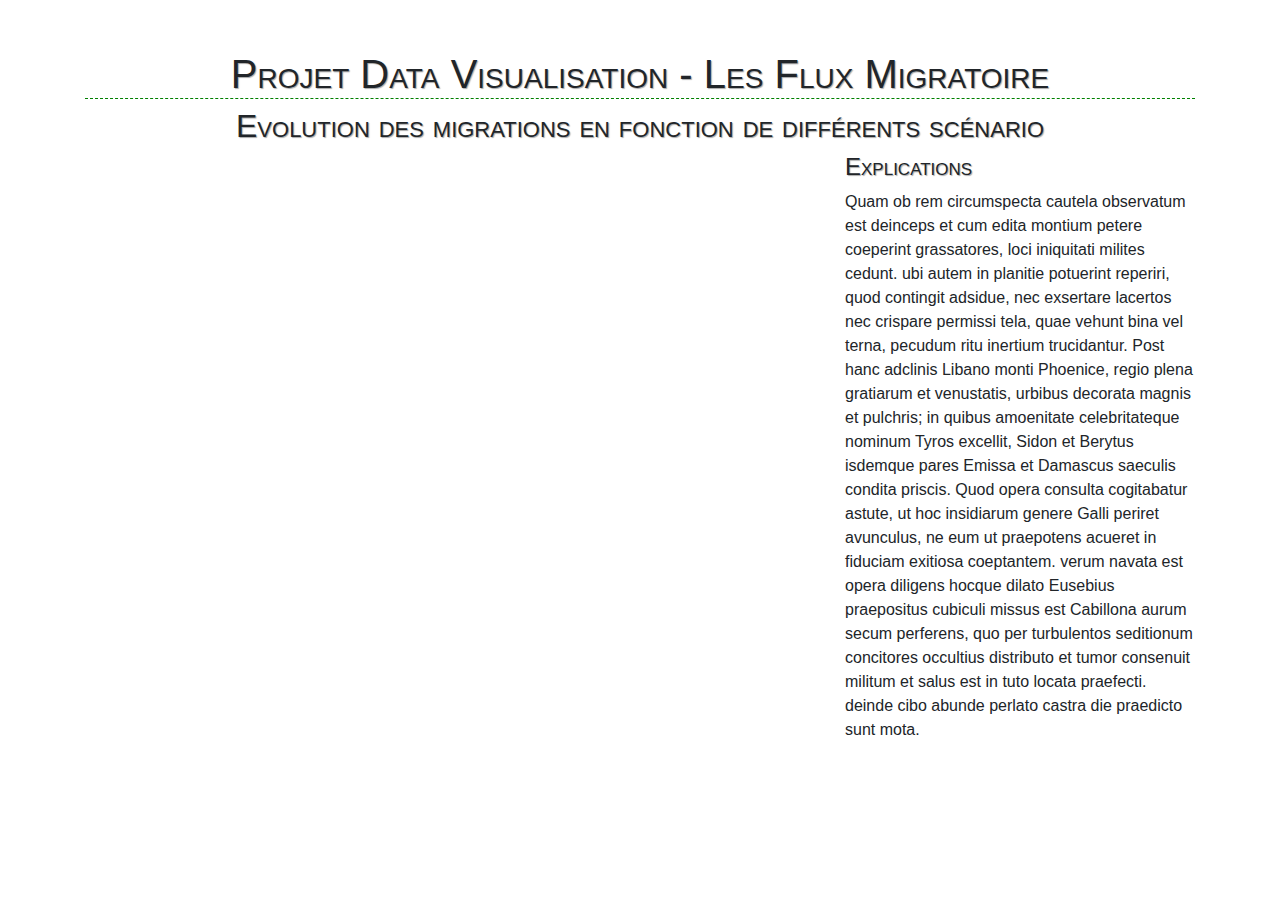
<file: V1.0/index.html>
<!DOCTYPE html>
<html lang="en">
  <head>
    <meta charset="utf-8">
    <meta http-equiv="X-UA-Compatible" content="IE=edge">
    <meta name="viewport" content="width=device-width, initial-scale=1">
    <!-- The above 3 meta tags *must* come first in the head; any other head content must come *after* these tags -->
    <meta name="description" content="">
    <meta name="author" content="">
    <link rel="icon" href="src/favicon.png">

    <title>Starter Template for Bootstrap</title>

    <!-- Bootstrap core CSS -->
    <link href="bootstrap/css/bootstrap.min.css" rel="stylesheet">

    <!-- Custom styles for this template -->
    <link href="starter-template.css" rel="stylesheet">

    <!-- HTML5 shim and Respond.js for IE8 support of HTML5 elements and media queries -->
    <!--[if lt IE 9]>
      <script src="https://oss.maxcdn.com/html5shiv/3.7.3/html5shiv.min.js"></script>
      <script src="https://oss.maxcdn.com/respond/1.4.2/respond.min.js"></script>
    <![endif]-->
  </head>

  <body>
    <div class="container">
      <header class="row">
        <div class="col-lg-12">
          <h1> Projet Data Visualisation - Les Flux Migratoire </h1>
          <h2>Evolution des migrations en fonction de différents scénario</h2>
        </div>
      </header>
      <div class="row">
        <div id="bc" class="barchart col-lg-8">
        </div>
        <section class="col-lg-4">
          <h4> Explications </h4>
          <p>
          Quam ob rem circumspecta cautela observatum est deinceps et cum edita montium petere coeperint grassatores, loci iniquitati milites cedunt. ubi autem in planitie potuerint reperiri, quod contingit adsidue, nec exsertare lacertos nec crispare permissi tela, quae vehunt bina vel terna, pecudum ritu inertium trucidantur.
          Post hanc adclinis Libano monti Phoenice, regio plena gratiarum et venustatis, urbibus decorata magnis et pulchris; in quibus amoenitate celebritateque nominum Tyros excellit, Sidon et Berytus isdemque pares Emissa et Damascus saeculis condita priscis.
          Quod opera consulta cogitabatur astute, ut hoc insidiarum genere Galli periret avunculus, ne eum ut praepotens acueret in fiduciam exitiosa coeptantem. verum navata est opera diligens hocque dilato Eusebius praepositus cubiculi missus est Cabillona aurum secum perferens, quo per turbulentos seditionum concitores occultius distributo et tumor consenuit militum et salus est in tuto locata praefecti. deinde cibo abunde perlato castra die praedicto sunt mota.
          </p>
        </section>
      </div>
    </div>

    <!-- Bootstrap core JavaScript
    ================================================== -->
    <!-- Placed at the end of the document so the pages load faster -->
    <script src="https://ajax.googleapis.com/ajax/libs/jquery/1.12.4/jquery.min.js"></script>
    <script>window.jQuery || document.write('<script src="../../assets/js/vendor/jquery.min.js"><\/script>')</script>
    <script src="bootstrap/js/bootstrap.min.js"></script>

    <script src="https://d3js.org/d3.v4.min.js"></script>

    <script type="text/javascript" src="barchart.js" ></script>
  </body>
</html>
</file>
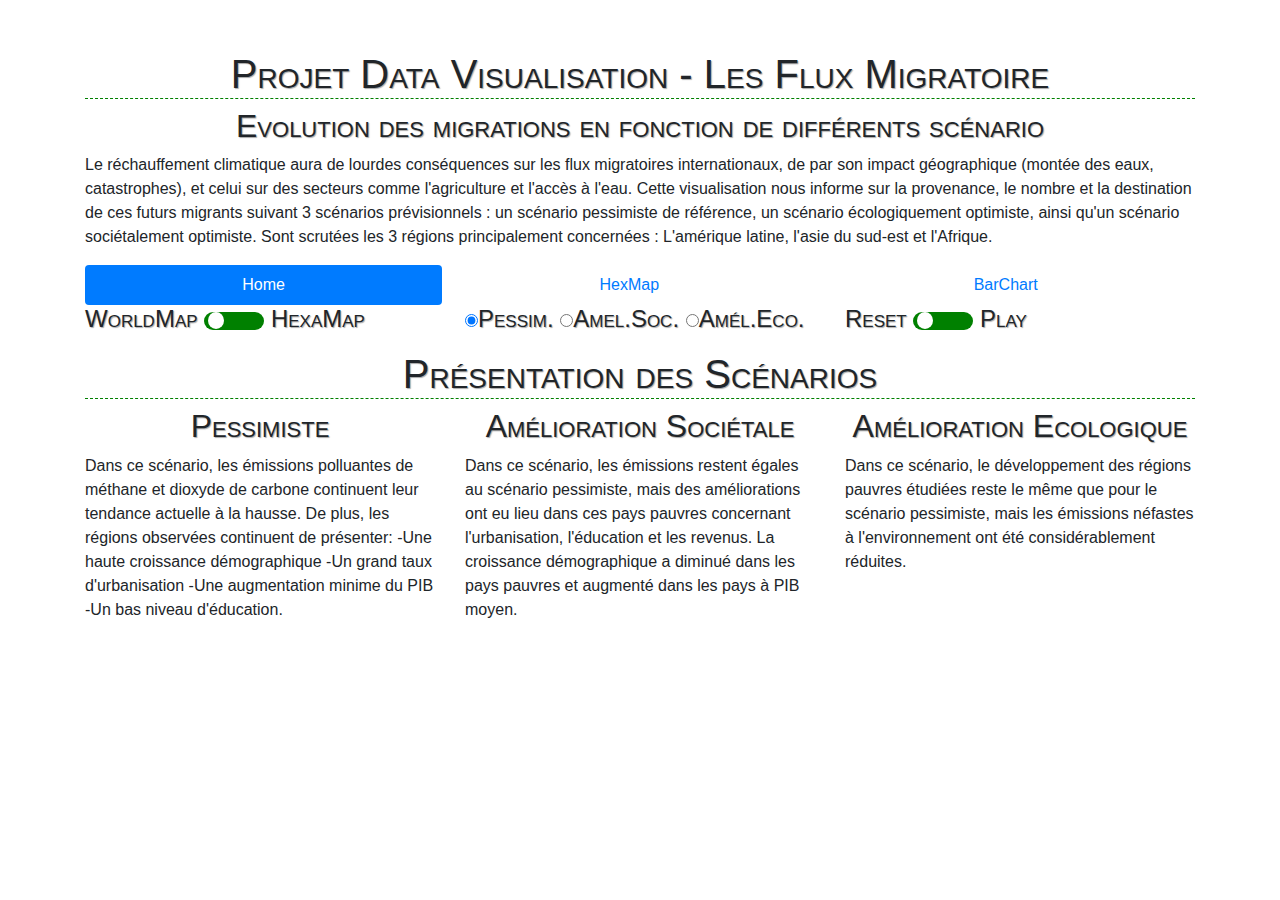
<file: HexMap/hexmap.html>
<!DOCTYPE html>
<html lang="en">
  <head>
    <meta charset="utf-8">
    <meta http-equiv="X-UA-Compatible" content="IE=edge">
    <meta name="viewport" content="width=device-width, initial-scale=1">
    <!-- The above 3 meta tags *must* come first in the head; any other head content must come *after* these tags -->
    <meta name="description" content="">
    <meta name="author" content="">
    <link rel="icon" href="src/favicon.png">

    <title>Climate Migration - HexaMap</title>

    <!-- Bootstrap core CSS -->
    <link href="bootstrap/css/bootstrap.min.css" rel="stylesheet">

    <!-- Custom styles for this template -->
    <link href="starter-template.css" rel="stylesheet">

    <!-- HTML5 shim and Respond.js for IE8 support of HTML5 elements and media queries -->
    <!--[if lt IE 9]>
      <script src="https://oss.maxcdn.com/html5shiv/3.7.3/html5shiv.min.js"></script>
      <script src="https://oss.maxcdn.com/respond/1.4.2/respond.min.js"></script>
    <![endif]-->

	<link rel="stylesheet" href="hexamap.css" type="text/css" media="screen" />

    <script src="https://d3js.org/d3.v4.js"></script>
    <script src="https://d3js.org/d3-queue.v3.min.js"></script>
    <script src="https://d3js.org/d3.hexbin.v0.min.js"></script>
    <script src="https://d3js.org/topojson.v2.min.js"></script>

  </head>

  <body>

    <div class="container">
      <header class="row">
        <div class="col-lg-12">
          <h1> Projet Data Visualisation - Les Flux Migratoire </h1>
          <h2>Evolution des migrations en fonction de différents scénario</h2>
		  <p>
			Le réchauffement climatique aura de lourdes conséquences sur les flux migratoires internationaux, de par son impact géographique (montée des eaux, catastrophes), et celui
			sur des secteurs comme l'agriculture et l'accès à l'eau.

			Cette visualisation nous informe sur la provenance, le nombre et la destination de ces futurs migrants suivant 3 scénarios prévisionnels :
			un scénario pessimiste de référence, un scénario écologiquement optimiste, ainsi qu'un scénario sociétalement optimiste. Sont scrutées les 3 régions principalement concernées : L'amérique latine, l'asie du sud-est
			et l'Afrique.
		  </p>
        </div>
      </header>
	  <ul class="nav nav-pills nav-fill">
		  <li class="nav-item">
			<a class="nav-link active" href="#">Home</a>
		  </li>
		  <li class="nav-item">
			<a class="nav-link" href="hexmap.html">HexMap</a>
		  </li>
		  <li class="nav-item">
			<a class="nav-link" href="barchart.html">BarChart</a>
		  </li>
		</ul>
	   <div id="bc" class="hexamap row">
       </div>
	   <div class="row">
			  <div class="controller col-lg-4">
			  <h4>
				WorldMap
				<label class="switch">
				  <input class="switch" type="checkbox" name="map">
				  <span class="slider2 round"></span>
				</label>
				HexaMap</h4>
			  </div>

			  <div class="controller col-lg-4">
				<h4>
				<label class="radio-inline"><input type="radio" name="optradio" checked>Pessim.</label>
				<label class="radio-inline"><input type="radio" name="optradio">Amel.Soc.</label>
				<label class="radio-inline"><input type="radio" name="optradio">Amél.Eco.</label>
				</h4>
			  </div>

			  <div class="controller col-lg-4">
				<h4> Reset
				<label class="switch">
				  <input class="switchAnim" type="checkbox" name="mode">
				  <span class="slider2 round"></span>
				</label>
				Play</h4>
			  </div>

		</div>
		<div class="row">
			<section class="col-lg-12">
				<h1>Présentation des Scénarios</h1>
			</section>
		</div>
      <div class="row">

        <section class="col-lg-4">
          <h2> Pessimiste </h2>
          <p>
            Dans ce scénario, les émissions polluantes de méthane et dioxyde de carbone continuent leur tendance actuelle à la hausse.
			De plus, les régions observées continuent de présenter:
			-Une haute croissance démographique
			-Un grand taux d'urbanisation
			-Une augmentation minime du PIB
			-Un bas niveau d'éducation.
			</p>

        </section>
		<section class="col-lg-4">
          <h2> Amélioration Sociétale </h2>
          <p>
          Dans ce scénario, les émissions restent égales au scénario pessimiste, mais des améliorations ont eu lieu dans ces pays pauvres concernant l'urbanisation, l'éducation et les revenus.
			La croissance démographique a diminué dans les pays pauvres et augmenté dans les pays à PIB moyen.
			</p>

        </section>
		<section class="col-lg-4">
          <h2> Amélioration Ecologique </h2>
          <p>
          Dans ce scénario, le développement des régions pauvres étudiées reste le même que pour le scénario pessimiste, mais les émissions néfastes à l'environnement ont été considérablement réduites.
		  </p>

        </section>
      </div>

    </div>

    <!-- Bootstrap core JavaScript
    ================================================== -->
    <!-- Placed at the end of the document so the pages load faster -->
    <script src="https://ajax.googleapis.com/ajax/libs/jquery/1.12.4/jquery.min.js"></script>
    <script>window.jQuery || document.write('<script src="../../assets/js/vendor/jquery.min.js"><\/script>')</script>
    <script src="bootstrap/js/bootstrap.min.js"></script>

    <script type="text/javascript" src="hexamap.js" ></script>

  </body>
</html>
</file>
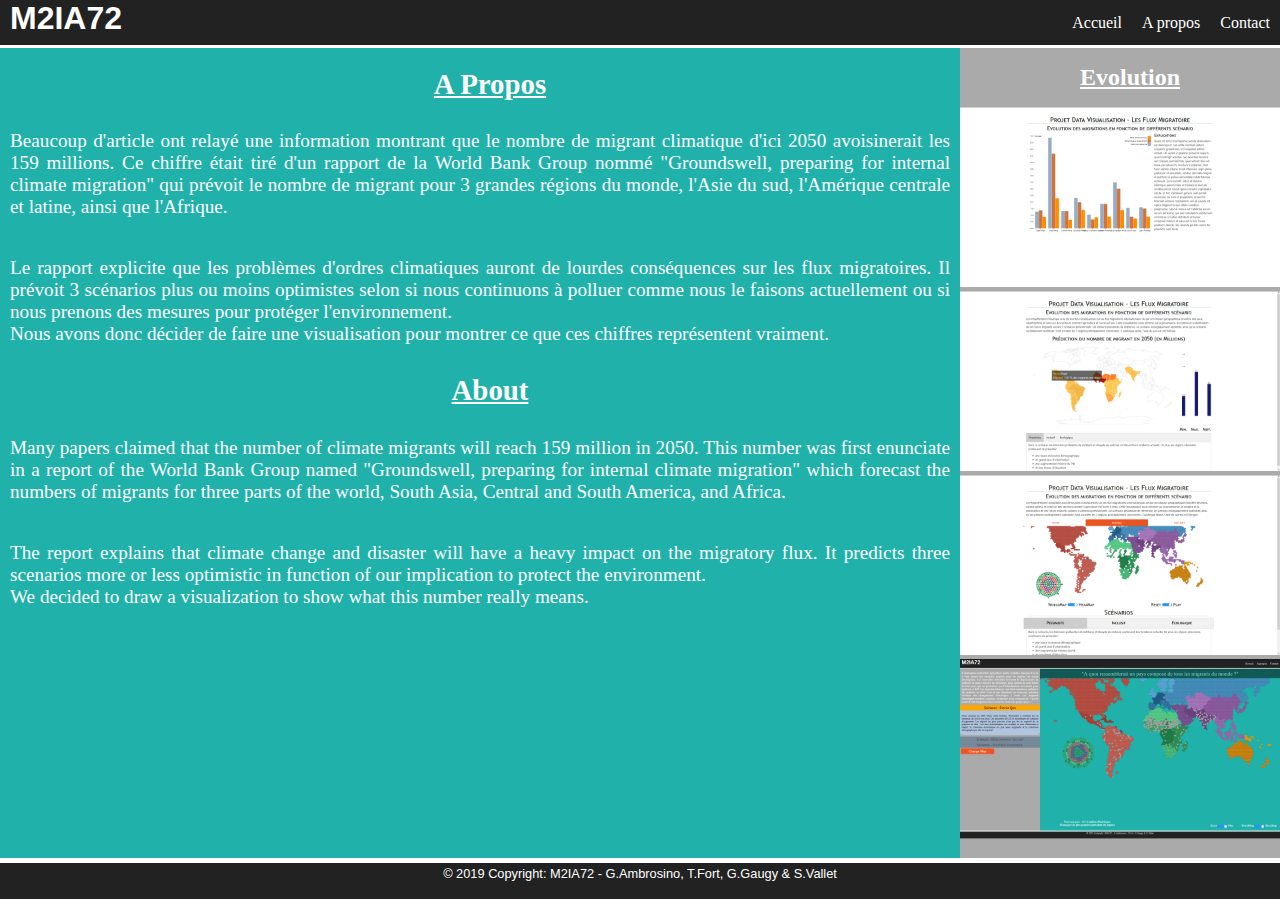
<file: V3.1.16/about.html>
<!DOCTYPE html>
<html lang="en">
  <head>
    <meta charset="utf-8">
    <meta http-equiv="X-UA-Compatible" content="IE=edge">
    <meta name="viewport" content="width=device-width, initial-scale=1">
    <!-- The above 3 meta tags *must* come first in the head; any other head content must come *after* these tags -->
    <meta name="description" content="">
    <meta name="author" content="">
    <link rel="icon" href="src/favicon.png">

    <title>Climate Migration - HexaMap</title>

    <!-- Custom styles for this template -->
    <link rel="stylesheet" href="starter-template.css" type="text/css" media="screen" />
    <link rel="stylesheet" href="hexamap.css" type="text/css" media="screen" />
    <link rel="stylesheet" href="worldmap.css" type="text/css" media="screen" />

    <!-- HTML5 shim and Respond.js for IE8 support of HTML5 elements and media queries -->
    <!--[if lt IE 9]>
    <script src="https://oss.maxcdn.com/html5shiv/3.7.3/html5shiv.min.js"></script>
    <script src="https://oss.maxcdn.com/respond/1.4.2/respond.min.js"></script>
    <![endif]-->


  </head>

  <body>
      <div class="page">
            <div class="head">
                <div class="title">
                    <h1>M2IA72</h1>
                </div>
                <div class="menu">
                        <a href="index.html">Accueil</a>
                        <a href="about.html">A propos</a>
                        <a href="contact.html">Contact</a>
                    </div>
            </div>

            

            <div id="slides" class="content">
                <h1>A Propos</h1>
                <p>
                    Beaucoup d'article ont relayé une information montrant que le nombre de migrant climatique d'ici 2050 avoisinerait les 159 millions. Ce chiffre était tiré d'un rapport de la World Bank Group nommé "Groundswell, preparing for internal climate migration" qui prévoit le nombre de migrant pour 3 grandes régions du monde, l'Asie du sud, l'Amérique centrale et latine, ainsi que l'Afrique.
		</p>
		<p>
	Le rapport explicite que les problèmes d'ordres climatiques auront de lourdes conséquences sur les flux migratoires. Il prévoit 3 scénarios plus ou moins optimistes selon si nous continuons à polluer comme nous le faisons actuellement ou si nous prenons des mesures pour protéger l'environnement. <br>
Nous avons donc décider de faire une visualisation pour montrer ce que ces chiffres représentent vraiment.
                </p>

                <h1>About</h1>
                <p>
                    Many papers claimed that the number of climate migrants will reach 159 million in 2050. This number was first enunciate in a report of the World Bank Group named "Groundswell, preparing for internal climate migration" which forecast the numbers of migrants for three parts of the world, South Asia, Central and South America, and Africa.
                </p>

		<p>
		The report explains that climate change and disaster will have a heavy impact on the migratory flux. It predicts three scenarios more or less optimistic in function of our implication to protect the environment.  <br>
		We decided to draw a visualization to show what this number really means.
                </p>
            </div>

            <div class="sidebar">
                <h1>Evolution</h1>
                <div style="overflow: auto;">
                    <img src="src/v1_0.PNG" width="100%" alt="">
                    <img src="src/v2_1_9.PNG" width="100%" alt="">
                    <img src="src/v2_1_11.PNG" width="100%" alt="">
                    <img src="src/v3_1_16.PNG" width="100%" alt="">
                </div>
            </div>
            <div class="footer">
                    <p>© 2019 Copyright: M2IA72 - G.Ambrosino, T.Fort, G.Gaugy & S.Vallet </p>
            </div>
        </div>
  </body>
</html>
</file>
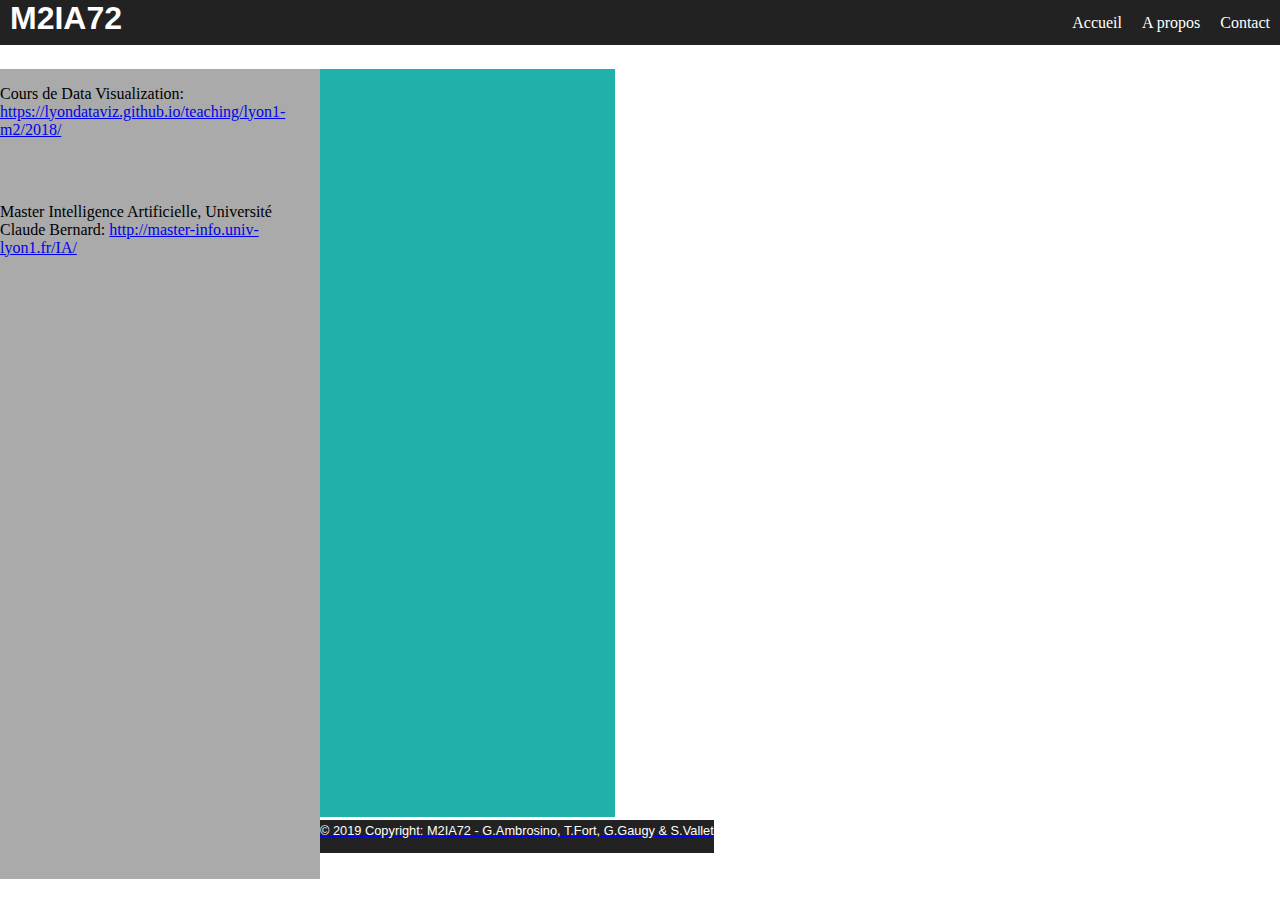
<file: V3.1.16/contact.html>
<!DOCTYPE html>
<html lang="en">
  <head>
    <meta charset="utf-8">
    <meta http-equiv="X-UA-Compatible" content="IE=edge">
    <meta name="viewport" content="width=device-width, initial-scale=1">
    <!-- The above 3 meta tags *must* come first in the head; any other head content must come *after* these tags -->
    <meta name="description" content="">
    <meta name="author" content="">
    <link rel="icon" href="src/favicon.png">

    <title>Climate Migration - HexaMap</title>

    <!-- Custom styles for this template -->
    <link rel="stylesheet" href="starter-template.css" type="text/css" media="screen" />
    <link rel="stylesheet" href="hexamap.css" type="text/css" media="screen" />
    <link rel="stylesheet" href="worldmap.css" type="text/css" media="screen" />

    <!-- HTML5 shim and Respond.js for IE8 support of HTML5 elements and media queries -->
    <!--[if lt IE 9]>
    <script src="https://oss.maxcdn.com/html5shiv/3.7.3/html5shiv.min.js"></script>
    <script src="https://oss.maxcdn.com/respond/1.4.2/respond.min.js"></script>
    <![endif]-->


  </head>

  <body>
      <div class="page">
            <div class="head">
                <div class="title">
                    <h1>M2IA72</h1>
                </div>
                <div class="menu">
                        <a href="index.html">Accueil</a>
                        <a href="about.html">A propos</a>
                        <a href="contact.html">Contact</a>
                    </div>
            </div>

            <div class="sidebar">
                <p>Cours de Data Visualization: <a href="https://lyondataviz.github.io/teaching/lyon1-m2/2018/"> https://lyondataviz.github.io/teaching/lyon1-m2/2018/ </a> <p>

                <p>Master Intelligence Artificielle, Université Claude Bernard:
                <a href="http://master-info.univ-lyon1.fr/IA/"> http://master-info.univ-lyon1.fr/IA/</p>
            </div>

        
            <div id="slides" class="w3-display-container content">

            </div>

            <div class="footer">
                    <p>© 2019 Copyright: M2IA72 - G.Ambrosino, T.Fort, G.Gaugy & S.Vallet </p>
            </div>
        </div>
  </body>
</html>
</file>
<file: V1.0/starter-template.css>
body {
  padding-top: 50px;
  margin:0;
  top:0;
  right:0;
  bottom:0;
  left:0;
}

.line {
      fill: none;
      stroke: black;
      stroke-width: 1.5px;
}

.axis .domain {
  display: none;
}

h1, h2, h4 {
  font-family: SansationBold, 'trebuchet ms', helvetica, arial, sans-serif;
  font-variant: small-caps;
  text-shadow: 1px 1px 1px #A9A9A9;
}

h1{
  border-bottom:1px dashed green;
}

h1,h2{
  text-align: center;
}
</file>
<file: HexMap/starter-template.css>
body {
  padding-top: 50px;
  margin:0;
  top:0;
  right:0;
  bottom:0;
  left:0;
}

.line {
      fill: none;
      stroke: black;
      stroke-width: 1.5px;
}

.axis .domain {
  display: none;
}

h1, h2, h4 {
  font-family: SansationBold, 'trebuchet ms', helvetica, arial, sans-serif;
  font-variant: small-caps;
  text-shadow: 1px 1px 1px #A9A9A9;
}

h1{
  border-bottom:1px dashed green;
}

h1,h2{
  text-align: center;
}
</file>
<file: HexMap/hexamap.css>
.states path {
        fill: #ddd;
        stroke: #000;
        stroke-width: 1px;
      }
      .hex-mesh path{
        stroke: white;
        stroke-opacity: 0;
        stroke-width: 0.8;
        fill-opacity: 0;
      }
      .hexagons path{
        stroke-width: 0.2;
        stroke: black;
      }
      
      div.tooltip {
        color: #222;
        background-color: #fff;
        padding: .5em;
        text-shadow: #f5f5f5 0 1px 0;
        border-radius: 20%;
      	border:1px solid;
        opacity: 0.9;
        position: absolute;
    }
    
    .hidden {
        display: none;
    }
      
      .switch {
      position: relative;
      display: inline-block;
      width: 60px;
      height: 18px;
    }

    .switch input { 
      opacity: 0;
      width: 0;
      height: 0;
    }

    .slider2 {
      position: absolute;
      cursor: pointer;
      top: 7px;
      left: 0;
      right: 0;
      bottom: -7px;
      background-color: green;
      -webkit-transition: 1s;
      transition: 1s;
    }

    .slider2:before {
      position: absolute;
      content: "";
      height: 17px;
      width: 16px;
      left: 4px;
      background-color: white;
      -webkit-transition: 1s;
      transition: 1s;
    }

    input:checked + .slider2 {
      background-color: #2196F3;
    }

    input:focus + .slider2 {
      box-shadow: 0 0 1px #2196F3;
    }

    input:checked + .slider2:before {
      -webkit-transform: translateX(36px);
      -ms-transform: translateX(36px);
      transform: translateX(36px);
    }

    /* Rounded sliders */
    .slider2.round {
      border-radius: 34px;
    }

    .slider2.round:before {
      border-radius: 50%;
    }
</file>
<file: V3.1.16/starter-template.css>
body{
  margin:0;
  padding:0;
  overflow: hidden;
}

.page{
  display: flex;
  flex-wrap: wrap;
  height: 100vh;
}

.head{
  width: 100%;
  height: 5%;
  background-color: #222222;
  display:flex;
  align-content: center;
  justify-content: space-between;
  border-bottom: 2px solid white
}

.headButton {
  display: inline-block;
  border-radius: 4px;
  background-color: #f4511e;
  border: none;
  color: #FFFFFF;
  text-align: center;
  font-size: 1.2em;
  padding: 5px;
  width: 200px;
  transition: all 0.5s;
  cursor: pointer;
  margin: 5px;
  vertical-align: middle;
  max-height: 5%;
}

.headButton span {
  cursor: pointer;
  display: inline-block;
  position: relative;
  transition: 0.5s;
}

.headButton span:after {
  content: '\00bb';
  position: absolute;
  opacity: 0;
  top: 0;
  right: -20px;
  transition: 0.5s;
}

.headButton:hover span {
  padding-right: 25px;
}

.headButton:hover span:after {
  opacity: 1;
  right: 0;
}

.title{
  height: 100%;
}

.title h1{
  padding-left: 10px;
  color: white;
  font-family: Arial, Helvetica, sans-serif;
  margin:0;
}

.menu{
  height: 100%;
  display:flex;
  align-items: center;
  align-content: center;
  justify-content: flex-end;
}

.menu a{
  padding: 0 10px;
  color:white;
  text-decoration: none;
}

.menu a:visited{
  color:white;
  text-decoration: none;
}

.menu a:hover{
  color:white;
  background-color: #555555;
}

.sidebar{
  width:25%;
  height: 90%;
  display:flex;
  flex-direction: column;
  background-color: #aaaaaa;
}

 /* Style the buttons that are used to open and close the accordion panel */
 .accordion {
  background-color: lightslategrey;
  color: #444;
  cursor: pointer;
  padding: 5px;
  width: 100%;
  text-align: left;
  border: none;
  outline: none;
  transition: 0.4s;
  text-align: center;
  font-size: 1.2em;
  font-variant: small-caps;
  max-height: 5%;
  vertical-align: top;
}

.accordion:hover{
  transition: 0.2s;
  font-size: 1.5em;
}

.accordion:hover, .active{
  background-color: orange;
  color:black
}

.newCountry{
  display: none;
  text-align: center;
  font-size: 1.0em;
}

/* Style the accordion panel. Note: hidden by default */
.panel {
  padding: 0;
  background-color:lightsteelblue;
  display:none;
  max-height: 40%;
  overflow: auto;
  transition: display 5s ease-out;
  border-radius: 0 0 20px 20px;
  margin-bottom: 0;
  font-size: 80%;
  text-align: justify;
  font-family: "Palatino Linotype", "Book Antiqua", Palatino, serif
} 

.panel h5{
  text-align: center;
}
.intro{
  text-align: justify;
  max-height: 40%;
  color: white;
  font-weight: 900;
  overflow: auto;
  font-size: 90%;
  font-family: "Palatino Linotype", "Book Antiqua", Palatino, serif;
  padding:10px;
}

.intro::first-letter {
  font-size: 130%;
}

.content{
  width:75%;
  height: 90%;
  background-color: lightseagreen;
  font-size: 1.2em;
}

.aboutContent{
  width:75%;
  height: 90%;
  background-color: lightseagreen;
  font-size: 1.2em;
  overflow: auto;
}

.content h1, .sidebar h1{
  padding-left:20px;
  color: white;
  font-size: 1.5em;
  text-align: center;
  text-decoration: underline;
}
.content p{
  padding:10px;
  text-align: justify;
  color: white;
}

.w3-button{
  border:none;
  display:inline-block;
  padding:8px 16px;
  vertical-align:middle;
  overflow:hidden;
  text-decoration:none;
  color:inherit;
  background-color:inherit;
  text-align:center;
  cursor:pointer;
  white-space:nowrap;
  z-index: 11;
}

.w3-black,.w3-hover-black:hover{color:#fff!important;background-color:#000!important}

.w3-display-left{position:absolute;top:50%;left:0%;transform:translate(0%,-50%);-ms-transform:translate(-0%,-50%)}
.w3-display-right{position:absolute;top:50%;right:0%;transform:translate(0%,-50%);-ms-transform:translate(0%,-50%)}

.w3-display-container{
  position: relative; 
}

.mySlides{
  display: flex;
  flex-direction: column;
  justify-content: space-between;
  height: 100%;
}

.slideTitle{
  background-color: #000;
  color: white;
  opacity: 0.5;
  font-size: 2em;
  text-align: center;
  margin:0;
  padding: 10px 0 0;
  height: 6%;
  vertical-align: middle;
}

.h2op{
  height: 100%;
}

.slideFooter{
  color:white;
  justify-content: space-between;
  flex-grow: 1;
  display: flex;
  overflow: visible;
  position: absolute;
  min-height: 6%;
  width: 100%;
  bottom:0;
  right:0;
}

.slideFooterHM{
  background-color: rgba(255,255,255,0.5);
}
.slideFooterWM{
  position: absolute;
}
.slideContent{
  flex-grow: 8;
  overflow: hidden;
}
.contactSlideContent{
  height: 94%;
}

.newCountryName{
  width:40%;
}

.newCountryName h4{
  margin:0;
}

.controller{
  width:60%;
  display:flex;
  justify-content: flex-end;
  padding-right:20px; 
}

.footer{
  width: 100%;
  height: 4%;
  background-color: #222222;
  border-top: 3px solid white;
  color:white;
  text-align: center;
  font-family: Arial, Helvetica, sans-serif;
  font-size: 0.8em;
}

.footer p {
  margin: 0;
  padding-top: 3px;
}

.controller2{
  margin-right: 50px;
  display:none;
}

.contactContent{
  display: flex;
  text-align: center;
  justify-content: space-around;
  align-content: space-around;
  flex-wrap: wrap;
  list-style:none;
  color: white;
  height: 80%;
}

.contactContent li{
  width: 50%;
}
.contactContent li a img{
  border-radius: 50%;
  border-style: solid;
  border-width: 5px;
  border-color: white
}

.sidebar a img{
  display: block;
  margin-left: auto;
  margin-right: auto;
  width: 50%;
}

.contactIntro{
  text-align: justify;
  color: white;
  font-weight: 900;
  overflow: auto;
  font-size: 90%;
  font-family: "Palatino Linotype", "Book Antiqua", Palatino, serif;
  padding:20px;
}

.contactIntro a{
  color:white;
  text-align: center;
  font-variant: small-caps;
  margin:10px;
  text-decoration: none;
}
</file>
<file: V3.1.16/hexamap.css>
.hexamap{
  width:100%;
  height:90%;
}


.states path {
  fill: #ddd;
  stroke: #fff;
  stroke-width: 1px;
}
.hex-mesh path{
  stroke: white;
  stroke-opacity: 0;
  stroke-width: 0.8;
  fill-opacity: 0;
}


.hexagons path{
  stroke-width: 0.2;
  stroke: black;
}

.hexagonBack path{
  fill:#AAA;
  stroke-width: 0.2;
  stroke: black;
}

div.tooltip {
  color: #222;
  background-color: #fff;
  padding: .5em;
  text-shadow: #f5f5f5 0 1px 0;
  border-radius: 20%;
  border:1px solid;
  opacity: 0.9;
  position: absolute;
}

.hidden {
  display: none;
}

.switch {
position: relative;
display: inline-block;
width: 60px;
height: 18px;
}

.switch input {
opacity: 0;
width: 0;
height: 0;
}

.slider2 {
position: absolute;
cursor: pointer;
top: 7px;
left: 0;
right: 0;
bottom: -7px;
background-color: green;
-webkit-transition: 1s;
transition: 1s;
}

.slider2:before {
position: absolute;
content: "";
height: 17px;
width: 16px;
left: 4px;
background-color: white;
-webkit-transition: 1s;
transition: 1s;
}

input:checked + .slider2 {
background-color: #2196F3;
}

input:focus + .slider2 {
box-shadow: 0 0 1px #2196F3;
}

input:checked + .slider2:before {
-webkit-transform: translateX(36px);
-ms-transform: translateX(36px);
transform: translateX(36px);
}

/* Rounded sliders */
.slider2.round {
border-radius: 34px;
}

.slider2.round:before {
border-radius: 50%;
}
</file>
<file: V3.1.16/worldmap.css>
.names {
        fill: none;
        stroke: #fff;
        stroke-linejoin: round;
    }

    /* Tooltip CSS */
    .d3-tip {
        line-height: 1.5;
        font-weight: 400;
        font-family: "avenir next", Arial, sans-serif;
        padding: 6px;
        background: rgba(0, 0, 0, 0.6);
        color: #FFA500;
        border-radius: 1px;
        pointer-events: none;
    }

    /* Creates a small triangle extender for the tooltip */
    .d3-tip:after {
        box-sizing: border-box;
        display: inline;
        font-size: 8px;
        width: 100%;
        line-height: 1.5;
        color: rgba(0, 0, 0, 0.6);
        position: absolute;
        pointer-events: none;

    }

    /* Northward tooltips */
    .d3-tip.n:after {
        content: "\25BC";
        margin: -1px 0 0 0;
        top: 100%;
        left: 0;
        text-align: center;
    }

    /* Eastward tooltips */
    .d3-tip.e:after {
        content: "\25C0";
        margin: -4px 0 0 0;
        top: 50%;
        left: -8px;
    }

    /* Southward tooltips */
    .d3-tip.s:after {
        content: "\25B2";
        margin: 0 0 1px 0;
        top: -8px;
        left: 0;
        text-align: center;
    }

    /* Westward tooltips */
    .d3-tip.w:after {
        content: "\25B6";
        margin: -4px 0 0 -1px;
        top: 50%;
        left: 100%;
    }

    /* Style the tab */
    .tab {
        overflow: hidden;
        border: 1px solid #ccc;
        background-color: #f1f1f1;
    }

    /* Style the buttons that are used to open the tab content */
    .tab button {
        background-color: inherit;
        float: left;
        border: none;
        outline: none;
        cursor: pointer;
        padding: 14px 16px;
        transition: 0.3s;
    }

    /* Change background color of buttons on hover */
    .tab button:hover {
        background-color: #ddd;
    }

    /* Create an active/current tablink class */
    .tab button.active {
        background-color: #ccc;
    }

    /* Style the tab content */
    .tabcontent {
        display: none;
        padding: 6px 12px;
        border: 1px solid #ccc;
        border-top: none;
    }

    .tabcontent {
        animation: fadeEffect 1s; /* Fading effect takes 1 second */
    }

    /* Go from zero to full opacity */
    @keyframes fadeEffect {
        from {
            opacity: 0;
        }
        to {
            opacity: 1;
        }
    }

    /*
    text{
      pointer-events:none;
    }
    */

    .details {
        color: white;
    }
</file>
